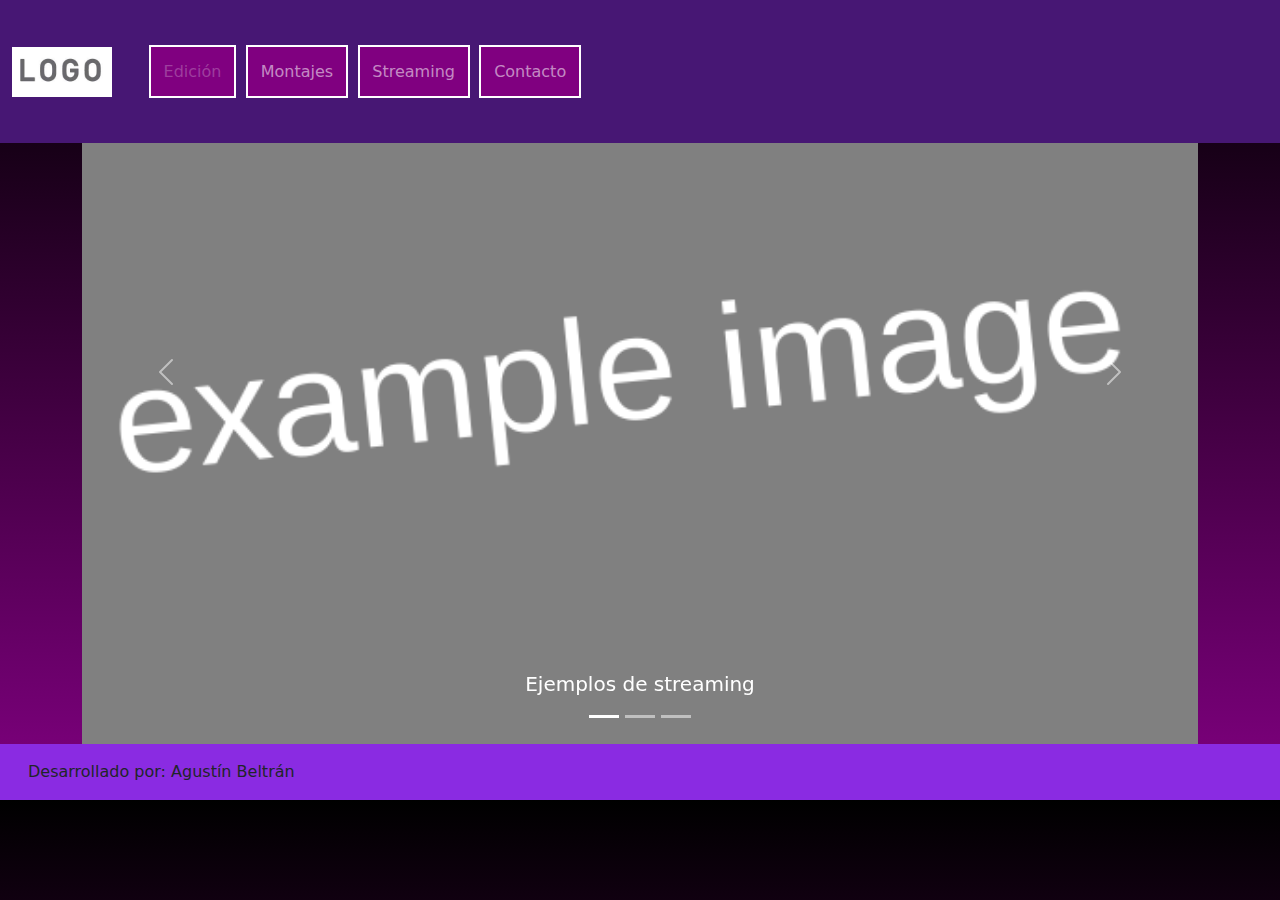
<file: index.html>
<!DOCTYPE html>
<html lang="en">
<head>
    <meta charset="UTF-8">
    <meta http-equiv="X-UA-Compatible" content="IE=edge">
    <meta name="viewport" content="width=device-width, initial-scale=1.0">
    <link rel="stylesheet" href="./css/bootstrap.css">
    <link rel="stylesheet" href="./css/styles.css">
    <title>PX Works</title>
</head>
<body>

    <!-- HEADER ------------------------------------------------------------------------------------------------------------------------------------------------------------------------------------ -->
    <header>

        <nav class="navbar fixed-top navbar-expand-lg navbar-dark" style="background-color:  rgb(71, 23, 116); color: white;">
            <div class="container-fluid">
              <a class="navbar-brand" href="./index.html"><img src="./images/logo.jpg" alt="PX Works" height="50"></a>
              <button class="navbar-toggler" type="button" data-bs-toggle="collapse" data-bs-target="#navbarNavDropdown" aria-controls="navbarNavDropdown" aria-expanded="false" aria-label="Toggle navigation">
                <span class="navbar-toggler-icon"></span>
              </button>
              <div class="collapse navbar-collapse" id="navbarNavDropdown">
                <ul class="navbar-nav me-auto mb-2 mb-lg-0">
                  <li class="nav-item">
                    <a class="nav-link disabled" href="./pages/templates.html">Edición</a>
                  </li>
                  <li class="nav-item">
                    <a class="nav-link" href="./pages/montajes.html">Montajes</a>
                  </li>
                  <li class="nav-item">
                    <a class="nav-link" href="./pages/stream.html">Streaming</a>
                  </li>
                  <li class="nav-item">
                    <a class="nav-link " href="./pages/contacto.html">Contacto</a>
                  </li>
                </ul>
              </div>
            </div>
          </nav>
    </header>


    <!-- MAIN ------------------------------------------------------------------------------------------------------------------------------------------------------------------------------------ -->
    <main>
        <div class="container">
            <div class="row justify-content-center">
                <div class="col-6"></div>
                    <div id="carouselExampleCaptions" class="carousel slide" data-bs-ride="false">
                        <div class="carousel-indicators">
                        <button type="button" data-bs-target="#carouselExampleCaptions" data-bs-slide-to="0" class="active" aria-current="true" aria-label="Slide 1"></button>
                        <button type="button" data-bs-target="#carouselExampleCaptions" data-bs-slide-to="1" aria-label="Slide 2"></button>
                        <button type="button" data-bs-target="#carouselExampleCaptions" data-bs-slide-to="2" aria-label="Slide 3"></button>
                        </div>
                        <div class="carousel-inner">
                        <div class="carousel-item active">
                            <a href="./pages/edicion.html"><img src="./images/example.png" class="d-block w-100 carrousel" alt="Imagen relacionada"></a>
                            <div class="carousel-caption d-none d-md-block">
                            <h5>Solicita tu trabajo de edición</h5>
                            </div>
                        </div>
                        <div class="carousel-item active">
                            <a href="./pages/montajes.html"><img src="./images/example.png"  class="d-block w-100 carrousel" alt="Imagen relacionada"></a>
                            <div class="carousel-caption d-none d-md-block">
                            <h5>Ejemplos de montajes</h5>
                            </div>
                        </div>
                        <div class="carousel-item active">
                            <a href="./pages/stream.html"><img src="./images/example.png"  class="d-block w-100 carrousel" alt="Imagen relacionada"></a>
                            <div class="carousel-caption d-none d-md-block">
                            <h5>Ejemplos de streaming</h5>
                            </div>             
                        </div>
                        <button class="carousel-control-prev" type="button" data-bs-target="#carouselExampleCaptions" data-bs-slide="prev">
                        <span class="carousel-control-prev-icon" aria-hidden="true"></span>
                        <span class="visually-hidden">Previous</span>
                        </button>
                        <button class="carousel-control-next" type="button" data-bs-target="#carouselExampleCaptions" data-bs-slide="next">
                        <span class="carousel-control-next-icon" aria-hidden="true"></span>
                        <span class="visually-hidden">Next</span>
                        </button>
                    </div>
                </div>
            </div>
        </div>
    </main>    

    <!-- FOOTER ------------------------------------------------------------------------------------------------------------------------------------------------------------------------------------ -->
    <footer>
        <div class="container-fluid">
   
            <div class="row">
                <div class="col"><label>Desarrollado por: Agustín Beltrán</label></div>
            </div>
    
        </div>
    
    </footer>
    
    <script src="./js/bootstrap.js"></script>
</body>
</html>
</file>
<file: css/styles.css>
@charset "UTF-8";
/* SECCIÓN DE PROPIEDADES COMUNES ------------------------------------------------------------ */
body {
  background: linear-gradient(black, purple);
}

/* HEADER  --------------------------------------------------------------------*/
header {
  position: sticky;
  top: 0px;
  background-color: blueviolet;
  border: 3px black;
  display: flex;
  flex-direction: row;
  justify-content: space-between;
  z-index: 1;
}
header div {
  padding: 1rem;
  display: flex;
  flex-direction: row;
  align-items: center;
}
header img:hover {
  transform: rotate(360deg);
  transition-duration: 0.5s;
  transition-timing-function: ease;
}

h1 {
  padding: 0.5rem;
  color: white;
}

ul {
  list-style-type: none;
}

li {
  color: white;
}

a {
  text-decoration: none;
  text-decoration-color: none;
  color: white;
}

nav ul {
  display: flex;
  flex-direction: row;
  justify-content: space-between;
  align-items: center;
}
nav li {
  border: solid 2px;
  padding: 0.3rem;
  margin: 0.3rem;
  background-color: purple;
}
nav li:hover {
  transform: scale(1.2);
  transition-duration: 0.5s;
  transition-timing-function: ease;
}

/* MAIN -------------------------------------------------------------------- */
main {
  display: flex;
  flex-wrap: wrap;
  justify-content: space-around;
}
main section {
  margin: 10px;
}
main p {
  text-align: center;
  width: 450px;
  margin: auto;
  color: white;
}

h2 {
  text-align: center;
  color: white;
}

h3 {
  text-align: center;
  color: white;
}

/* FOOTER  -------------------------------------------------------------------- */
footer {
  background-color: blueviolet;
  border: 3px black;
  padding: 1rem;
  display: flex;
  flex-direction: row;
  justify-content: space-between;
}
footer p {
  width: 25vw;
  justify-content: center;
  color: white;
}

#contacto form {
  flex-direction: column;
  display: flex;
  align-items: flex-end;
  color: white;
}

/* PÁGINAS CON ARTÍCULOS  -------------------------------------------------------------------- */
main {
  /* Animación de imagenes  ---*/
}
main article {
  margin: 10px;
}
main p {
  text-align: center;
  width: 450px;
  margin: auto;
}
main a img:hover {
  box-shadow: 0px 0px 10px 5px white;
  transition-duration: 1s;
  transition-timing-function: ease;
}

/* SITIO DE TEMPLATES  -------------------------------------------------------------------- */
main #edicion {
  display: flex;
  flex-direction: row;
  justify-content: space-between;
}
main #filtros {
  width: 200px;
}

#plantillas {
  width: 80vw;
  display: flex;
  justify-content: space-around;
  flex-wrap: wrap;
}
#plantillas a {
  margin: 20px;
}
#plantillas h2 {
  text-align: center;
  width: 80vw;
}

/*# sourceMappingURL=styles.css.map */
</file>
